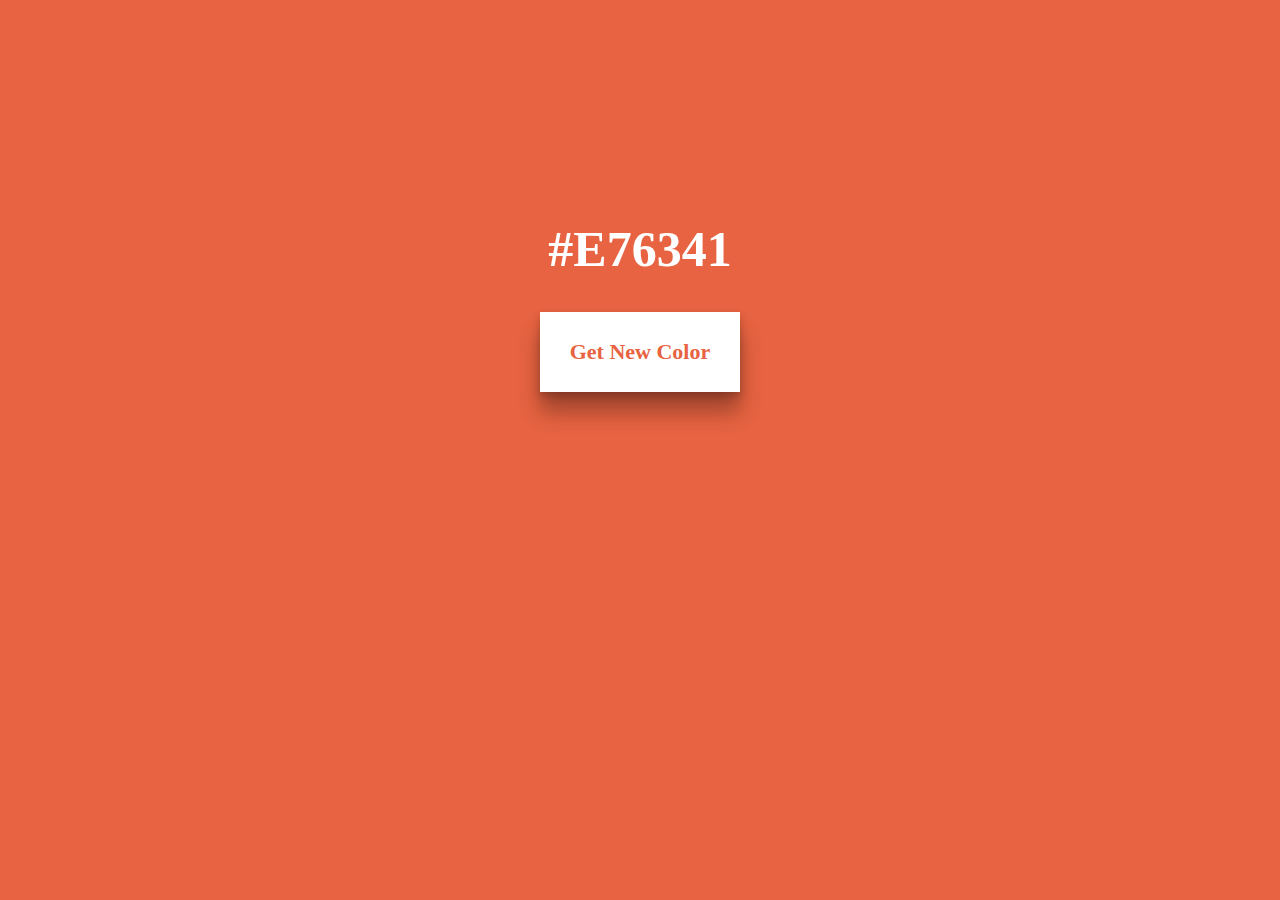
<file: RandomColorGenerator/index.html>
<html>
	<head>
		<title>Random Color Generator[#F36242]</title>
		<link rel="stylesheet" href="css/styleRandomColors.css"/>
	</head>
	<body>
		<div class="wrapper">
			<h1 id="color">#E76341</h1>
			<button id="change" type="button">Get New Color</button>
		</div>
		
		<script rel="javascript">
			
			var btn = document.getElementById('change');
			var text = document.getElementById('color');
			
			var colorGenerator = function(){
					newColor = '#' + (Math.random()*0xFFFFFF<<0).toString(16);
					console.log(newColor.length);
					
					if(newColor.length < 7){
						colorGenerator();
					}
			}
			
			btn.addEventListener('click', function(){
				colorGenerator();
				
				document.body.style.background = newColor;
				btn.style.color = newColor;
				text.innerText = newColor;
			});
			
		</script>
	</body>
</html>
</file>
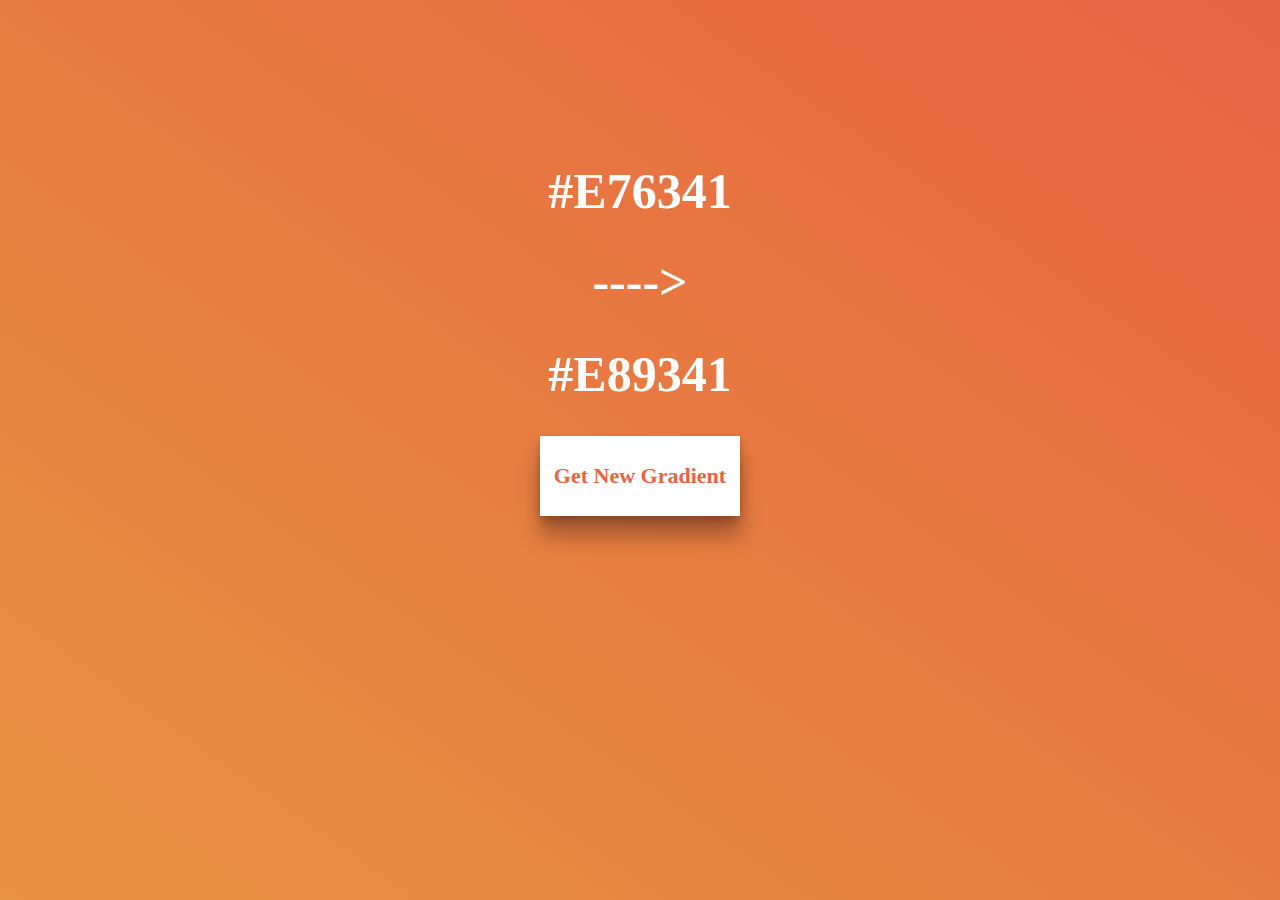
<file: RandomGradientGenerator/index.html>
<html>
	<head>
		<title>Random Gradient Generator</title>
		<link rel="stylesheet" href="css/styleRandomColors.css"/>
	</head>
	<body>
		<div class="wrapper">
			<div class="proper"><h1 id="color1">#E76341</h1><h1>----></h1><h1 id="color2">#E89341</h1></div>
			<button id="change" type="button">Get New Gradient</button>
		</div>
		
		<script rel="javascript">
			
			var btn = document.getElementById('change');
			var text1 = document.getElementById('color1');
			var text2 = document.getElementById('color2');
			
			var colorGenerator = function(){
					newColor1 = '#' + (Math.random()*0xFFFFFF<<0).toString(16);
					console.log(newColor1.length);
					newColor2 = '#' + (Math.random()*0xFFFFFF<<0).toString(16);
					console.log(newColor2.length);
					if((newColor1.length < 7) && (newColor2.length < 7)){
						colorGenerator();
					}
			}
			
			btn.addEventListener('click', function(){
				colorGenerator();
				
				document.body.style.background = 'linear-gradient(to bottom left,'+newColor1+','+newColor2+')';
				btn.style.color = newColor1;
				text1.innerText = newColor1;
				text2.innerText = newColor2;
			});
			
		</script>
	</body>
</html>
</file>
<file: RandomColorGenerator/css/styleRandomColors.css>
html{
	padding:0;
	margin:0;
	height:100%;
}

body{
	margin:0;
	padding:0;
	width:100%;
	height:100vh;
	background:#E76341;
	color:#fff;
	text-align:center;
}

h1{
	padding-top:220px;
	font-size:50px;
	font-family: Source Sans Pro;
	font-weight:bold;
	font-stretch:2%;
}

button#change{
	display:block;
	margin:0 auto;
	width:200px;
	height:80px;
	background:#fff;
	color:#E76341;
	font-family:Source Sans Pro;
	font-weight:bold;
	font-size:22px;
	border:0px;
	box-shadow: 0 4px 8px 0 rgba(0, 0, 0, 0.2), 0 20px 20px 0 rgba(0, 0, 0, 0.30);
}

body, button#change{
	transition: all 1s ease-in-out;
}
</file>
<file: RandomGradientGenerator/css/styleRandomColors.css>
html{
	padding:0;
	margin:0;
	height:100%;
	overflow:hidden;
}

body{
	margin:0;
	padding:0;
	width:100%;
	height:100vh;
	background:linear-gradient(to bottom left,#E76341,#E89341);
	color:#fff;
	text-align:center;
}

.proper{
	padding-top:10%;
}

h1{
	font-size:50px;
	font-family: Source Sans Pro;
	font-weight:bold;
	font-stretch:2%;
}

button#change{
	display:block;
	margin:0 auto;
	width:200px;
	height:80px;
	background:#fff;
	color:#E76341;
	font-family:Source Sans Pro;
	font-weight:bold;
	font-size:22px;
	border:0px;
	box-shadow: 0 4px 8px 0 rgba(0, 0, 0, 0.2), 0 20px 20px 0 rgba(0, 0, 0, 0.30);
}

body, button#change{
	transition: all 1s ease-in-out;
}
</file>
